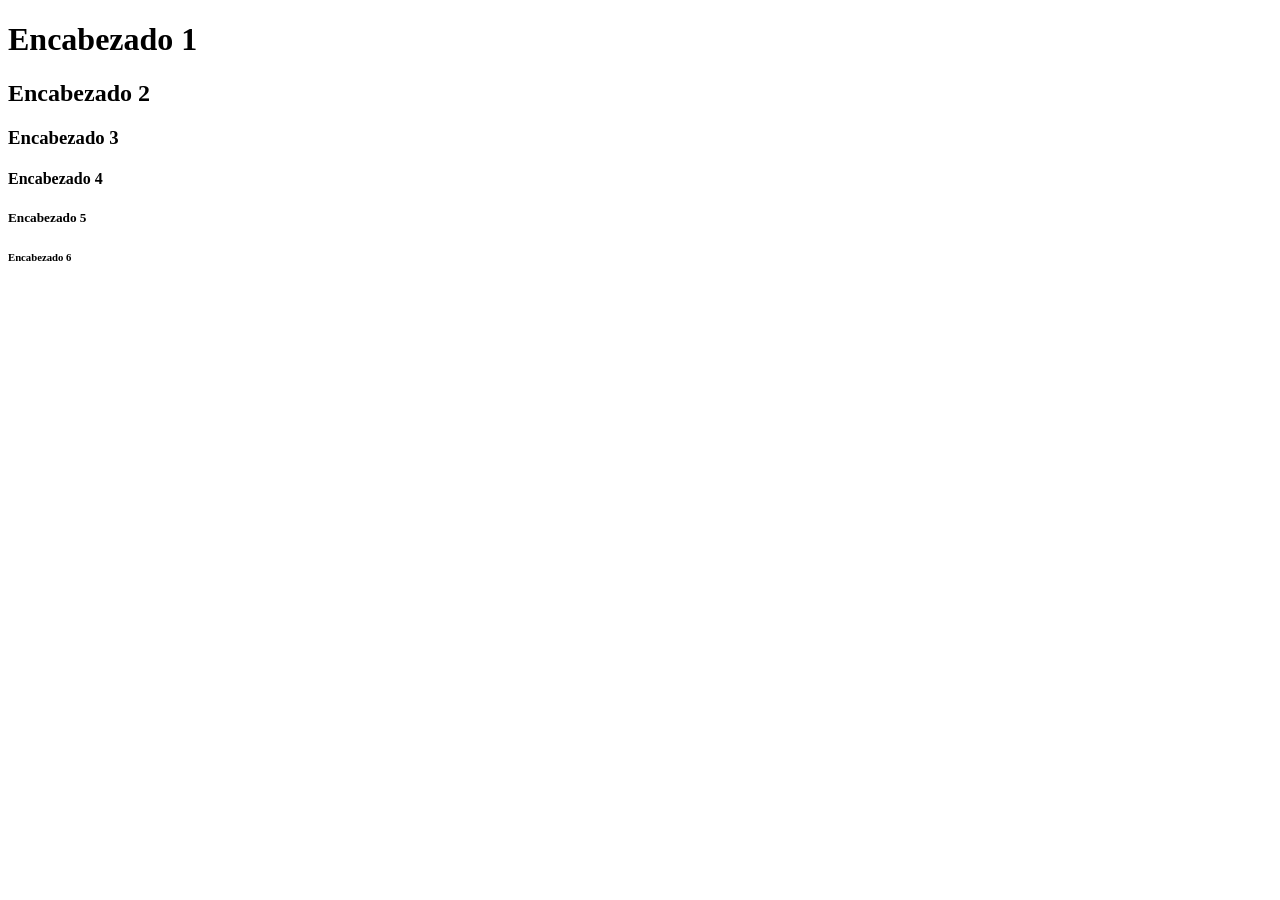
<file: 01-encabezados.html>
<!DOCTYPE html>
<html lang = "es">
    <head>
        <meta charset = "UTF-8" />
        <title> Encabezados HTML </title>
    </head>
    <body>
        <!-- Encabezados 
        Los encabezados van del h1 al h6 los utilizamos para titulos-->
        <h1> Encabezado 1 </h1>
        <h2> Encabezado 2 </h2>
        <h3> Encabezado 3 </h3>
        <h4> Encabezado 4 </h4>
        <h5> Encabezado 5 </h5>
        <h6> Encabezado 6 </h6>
    </body>
</html>
</file>
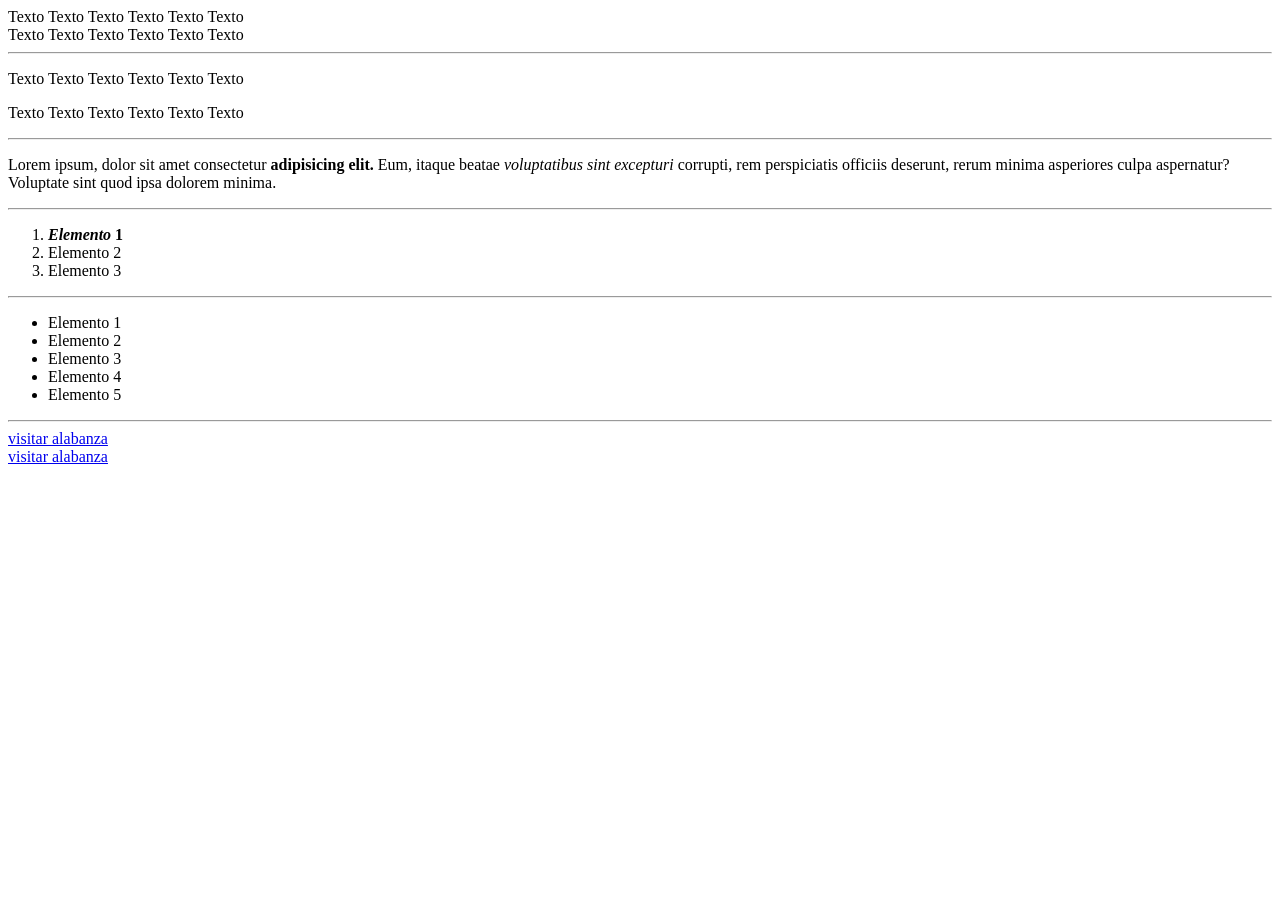
<file: 02-etiquetas-texto.html>
<!DOCTYPE html>
<html lang = "es" >
    <head>
        <meta charset = "UTF-8"/>
        <title> Etiquetas de texto </title>
    </head>
    <body>
        <!-- Etiquetas de texto -->
        Texto Texto Texto Texto Texto Texto 

        <!-- br sirve para dar un salto de linea (un enter) -->
        <br/>
        Texto Texto Texto Texto Texto Texto 

        <!-- Etiqueta hr da un salto de linea y genera una linea -->
        <hr />
        <!-- La etiqueta p sirve para generar un parrafo -->
        <p>
            Texto Texto Texto Texto Texto Texto 
        </p>
        <p> 
            Texto Texto Texto Texto Texto Texto 
        </p> 
        <hr />
        <!-- La etiquta strong sirve para un texto en negritas -->
        <!-- La etiqueta em es para cursivas -->
        <p>
            Lorem ipsum, dolor sit amet consectetur <strong>  adipisicing elit. </strong> Eum, itaque  beatae <em> voluptatibus sint excepturi  </em> corrupti, rem perspiciatis officiis deserunt, rerum minima asperiores culpa aspernatur? Voluptate sint quod ipsa dolorem minima.
        </p>
        <hr />
        <!-- Listas -->
        <!-- Listas ordenadas -->    
        <ol>
            <li> 
                <strong> 
                    <em> Elemento </em> 1 
                </strong> 
             </li>
            <li> Elemento 2 </li>
            <li> Elemento 3 </li>
        </ol>
        <hr />
        <!-- Lista desordenada -->
        <ul>
            <li> Elemento 1 </li>
            <li> Elemento 2 </li>
            <li> Elemento 3 </li>
            <li> Elemento 4 </li>
            <li> Elemento 5 </li>
        </ul>   
        <hr />
        <!-- Etiqueta a para enlaces --> 
        <!-- target = "_blank" abre el enlace en la otra pestaña -->  
        <a href=" https://www.youtube.com/watch?v=9FI3dChNdSg " target = "_blank" > visitar alabanza </a>
        <br />
        <!-- target = "_self" abre el enlace en la misma pestaña --> 
        <a href=" https://www.youtube.com/watch?v=9FI3dChNdSg " target = "_self" > visitar alabanza </a>
    </body>
</html>
</file>
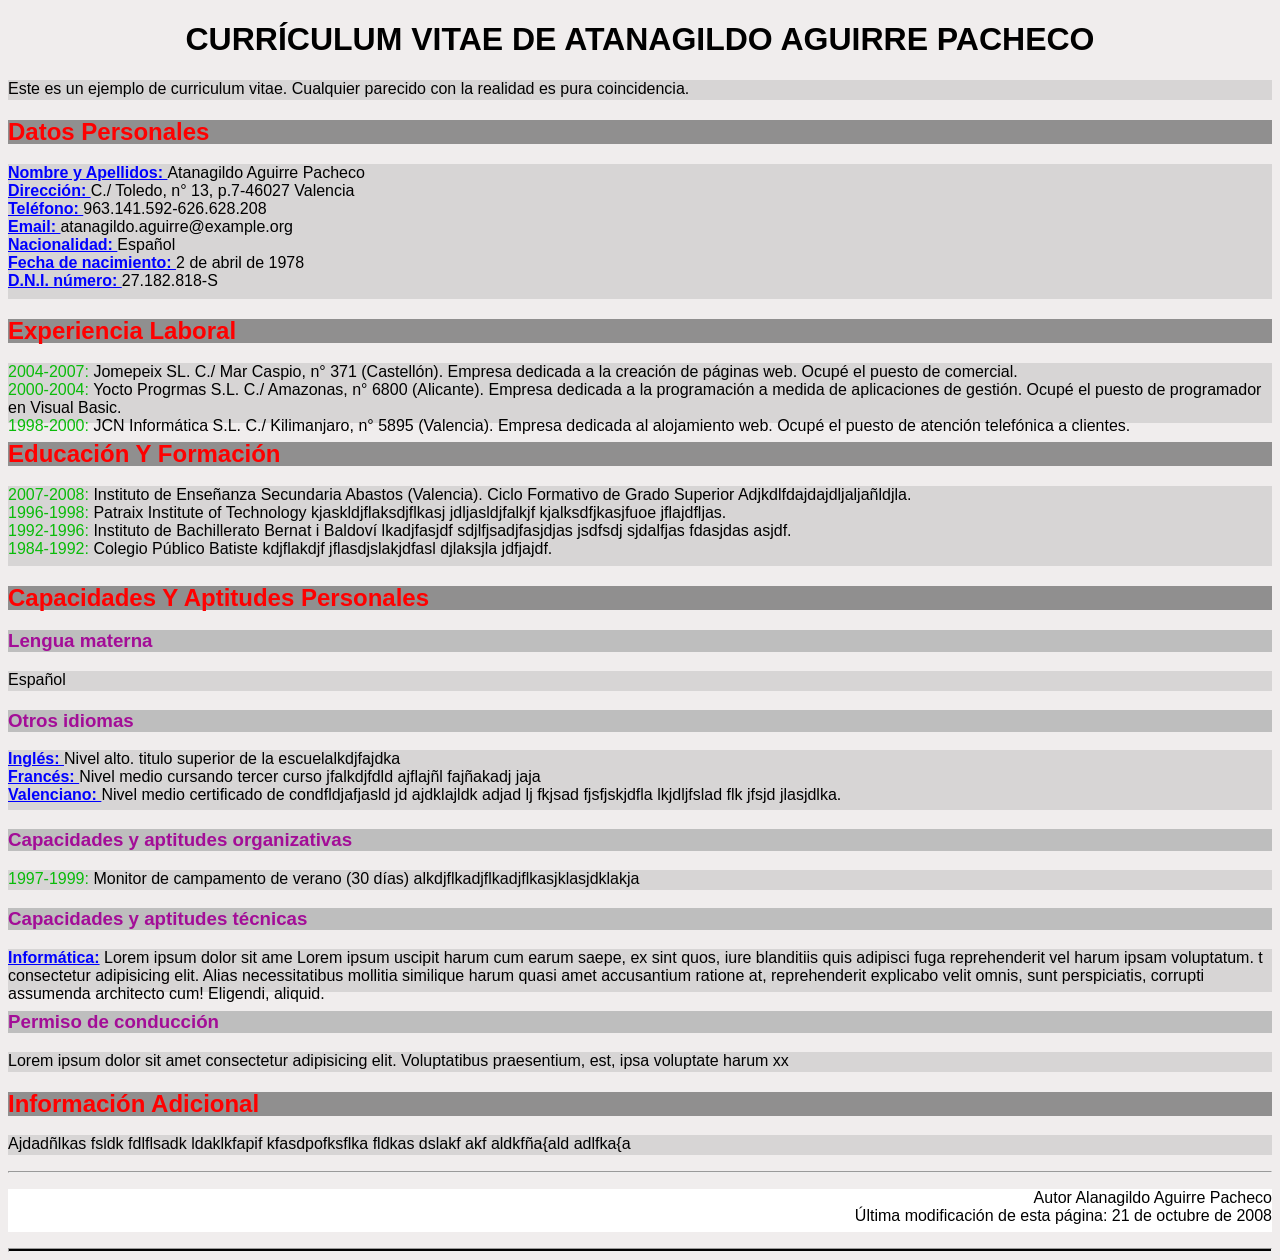
<file: curriculum/curriculum.html>
<!DOCTYPE html> 
<html lang = "es">
    <head>
        <meta charset = "UTF-8" />
        <link rel="stylesheet" type="text/css" href="curriculum.css">
        <title> curriculum </title>
    </head>
    <body>

        <h1 class="title"> CURRÍCULUM VITAE DE ATANAGILDO AGUIRRE PACHECO </h1>
        <p class="subtitle">Este es un ejemplo de curriculum vitae. Cualquier parecido con la realidad es pura coincidencia.</p>

        <h2 class="rojo">Datos Personales</h2>
        <div id="cajaDP">
            <p>
                <span class="azul">Nombre y Apellidos: </span>Atanagildo Aguirre Pacheco<br />
                <span class="azul">Dirección: </span>C./ Toledo, n° 13, p.7-46027 Valencia<br />
                <span class="azul">Teléfono: </span>963.141.592-626.628.208<br />
                <span class="azul">Email: </span>atanagildo.aguirre@example.org<br />
                <span class="azul">Nacionalidad: </span>Español<br />
                <span class="azul">Fecha de nacimiento: </span>2 de abril de 1978<br />
                <span class="azul">D.N.I. número: </span>27.182.818-S
            </p>
        </div>

        <h2 class="rojo">Experiencia Laboral</h2>
        <div id="cajaEL">
            <p>
                <span class="verde">2004-2007:</span> Jomepeix SL. C./ Mar Caspio, n° 371 (Castellón). Empresa dedicada a la creación de páginas web. Ocupé el puesto de comercial.<br/>
                <span class="verde">2000-2004:</span> Yocto Progrmas S.L. C./ Amazonas, n° 6800 (Alicante). Empresa dedicada a la programación a medida de aplicaciones de gestión. Ocupé el puesto de programador en Visual Basic.<br/>
                <span class="verde">1998-2000:</span> JCN Informática S.L. C./ Kilimanjaro, n° 5895 (Valencia). Empresa dedicada al alojamiento web. Ocupé el puesto de atención telefónica a clientes.
            </p>
        </div>

        <h2 class="rojo">Educación Y Formación</h2>
        <div id="cajaEyF">
            <p>
                <span class="verde">2007-2008:</span> Instituto de Enseñanza Secundaria Abastos (Valencia). Ciclo Formativo de Grado Superior Adjkdlfdajdajdljaljañldjla.<br/>
                <span class="verde">1996-1998:</span> Patraix Institute of Technology kjaskldjflaksdjflkasj jdljasldjfalkjf kjalksdfjkasjfuoe jflajdfljas.<br/>
                <span class="verde">1992-1996:</span> Instituto de Bachillerato Bernat i Baldoví lkadjfasjdf sdjlfjsadjfasjdjas jsdfsdj sjdalfjas fdasjdas asjdf.<br/>
                <span class="verde">1984-1992:</span> Colegio Público Batiste kdjflakdjf jflasdjslakjdfasl djlaksjla jdfjajdf.
            </p>
        </div>

        <h2 class="rojo">Capacidades Y Aptitudes Personales</h2>
        <h3 class="morado">Lengua materna</h3>
        <p class="subtitle">Español</p>
        <h3 class="morado">Otros idiomas</h3>
        <div id="cajaOI">
            <p>
                <span class="azul">Inglés: </span>Nivel alto. titulo superior de la escuelalkdjfajdka<br />
                <span class="azul">Francés: </span>Nivel medio cursando tercer curso jfalkdjfdld ajflajñl fajñakadj jaja<br />
                <span class="azul">Valenciano: </span>Nivel medio certificado de condfldjafjasld jd ajdklajldk adjad lj fkjsad fjsfjskjdfla lkjdljfslad flk jfsjd jlasjdlka.
            </p>
        </div>
        <h3 class="morado">Capacidades y aptitudes organizativas</h3>
        <p class="subtitle"><span class="verde">1997-1999:</span> Monitor de campamento de verano (30 días) alkdjflkadjflkadjflkasjklasjdklakja</p>
        <h3 class="morado">Capacidades y aptitudes técnicas</h3>
        <p class="cyat"><span class="azul">Informática:</span> Lorem ipsum dolor sit ame Lorem ipsum  uscipit harum cum earum saepe, ex sint quos, iure blanditiis quis adipisci fuga reprehenderit vel harum ipsam voluptatum. t consectetur adipisicing elit. Alias necessitatibus mollitia similique harum quasi amet accusantium ratione at, reprehenderit explicabo velit omnis, sunt perspiciatis, corrupti assumenda architecto cum! Eligendi, aliquid. 
        </p>
        <h3 class="morado">Permiso de conducción</h3>
        <p class="subtitle"> Lorem ipsum dolor sit amet consectetur adipisicing elit. Voluptatibus praesentium, est, ipsa voluptate harum xx</p>
        <h2 class="rojo">Información Adicional</h2>
        <p class="subtitle"> Ajdadñlkas fsldk fdlflsadk ldaklkfapif kfasdpofksflka  fldkas dslakf akf aldkfña{ald adlfka{a</p>
        <hr />
        <p id="cajablanca">
            Autor Alanagildo Aguirre Pacheco <br />
            Última modificación de esta página: 21 de octubre de 2008
        </p>
        <hr class="linea" />
    </body>
</html>
</file>
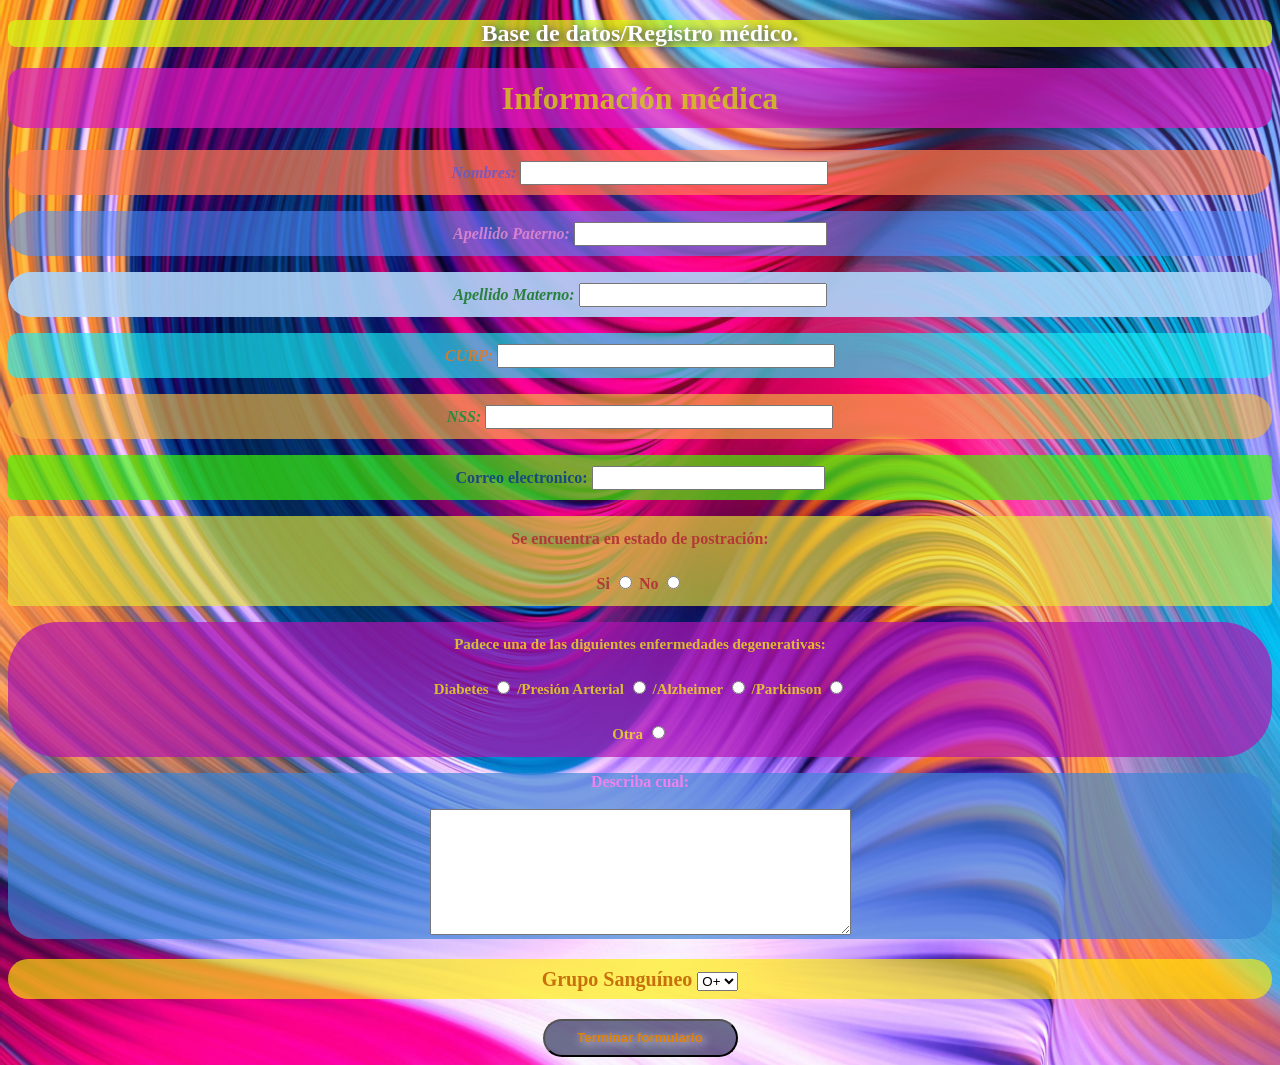
<file: E-Formulario/ejercicio-formulario.html>
<!DOCTYPE html> 
<html lang = "es">
    <head>
        <meta charset = "UTF-8" />
        <link rel="stylesheet" type="text/css" href="ejercicio-formulario.css">
        <title> Mi primer formulario </title>
    </head>
    <body>
        <h2>Base de datos/Registro médico.</h2>
        <h1 class="title"> Información médica </h1>
        <form id="post">
            <p class="nombre">
                <label for="name"> Nombres:</label>
                <input type="text" name="name" style="width:300px;height:18px"/>
            </p>
            <p class="apellido-paterno">
                <label for="name"> Apellido Paterno:</label>
                <input type="text" name="name" style="width:245px;height:18px"/>
            </p>
            <p class="apellido-materno">
                <label for="name"> Apellido Materno:</label>
                <input type="text" name="name" style="width:240px;height:18px"/>
            </p>
            <p class="CURP">
                <label for="name"> CURP:</label>
                <input type="text" name="name" style="width:330px;height:18px"/>
            </p>
            <p class="NSS">
                <label for="name"> NSS:</label>
                <input type="text" name="name" style="width:340px;height:18px"/>
            </p>
            <p class="email">
                <label for="email"> Correo electronico:</label>
                <input type="" name="email" style="width:225px;height:18px"/>
            </p>
            <p class="postracion">
                <label for="padecimiento"> Se encuentra en estado de postración:</label><br />
                <label for="">Si</label>
                <input type="radio" name=""/>
                <label for="">No</label>
                <input type="radio" name=""/>
            </p>
            
            <p class="padecimiento">
                <label for="padecimiento"> Padece una de las diguientes enfermedades degenerativas:</label><br />
                <label for="">Diabetes</label>
                <input type="radio" name=""/>
                <label for=""> /Presión Arterial</label>
                <input type="radio" name=""/>
                <label for=""> /Alzheimer</label>
                <input type="radio" name=""/>
                <label for=""> /Parkinson</label>
                <input type="radio" name=""/><br/>
                <label for="">Otra</label>
                <input type="radio" name=""/>
            </p>
            <p class="box-comment">
                <label for="box-comment">Describa cual:</label><br /><br />
                <textarea name="box-comment" id="" cols="50" rows="8"></textarea>
            </p>
            <p class="lista">
                <label for="GS">Grupo Sanguíneo</label>
                <select name="GS">
                    <option value="°">O+</option>
                    <option value="°">A+</option>
                    <option value="°">B+</option>
                    <option value="°">O-</option>
                    <option value="°">A-</option>
                    <option value="°">B-</option>
                </select>
            </p>
            <button class="button" type="submit" style="width:195px;height:38px">Terminar formulario</button>
        </form>
    </body>
</html>
</file>
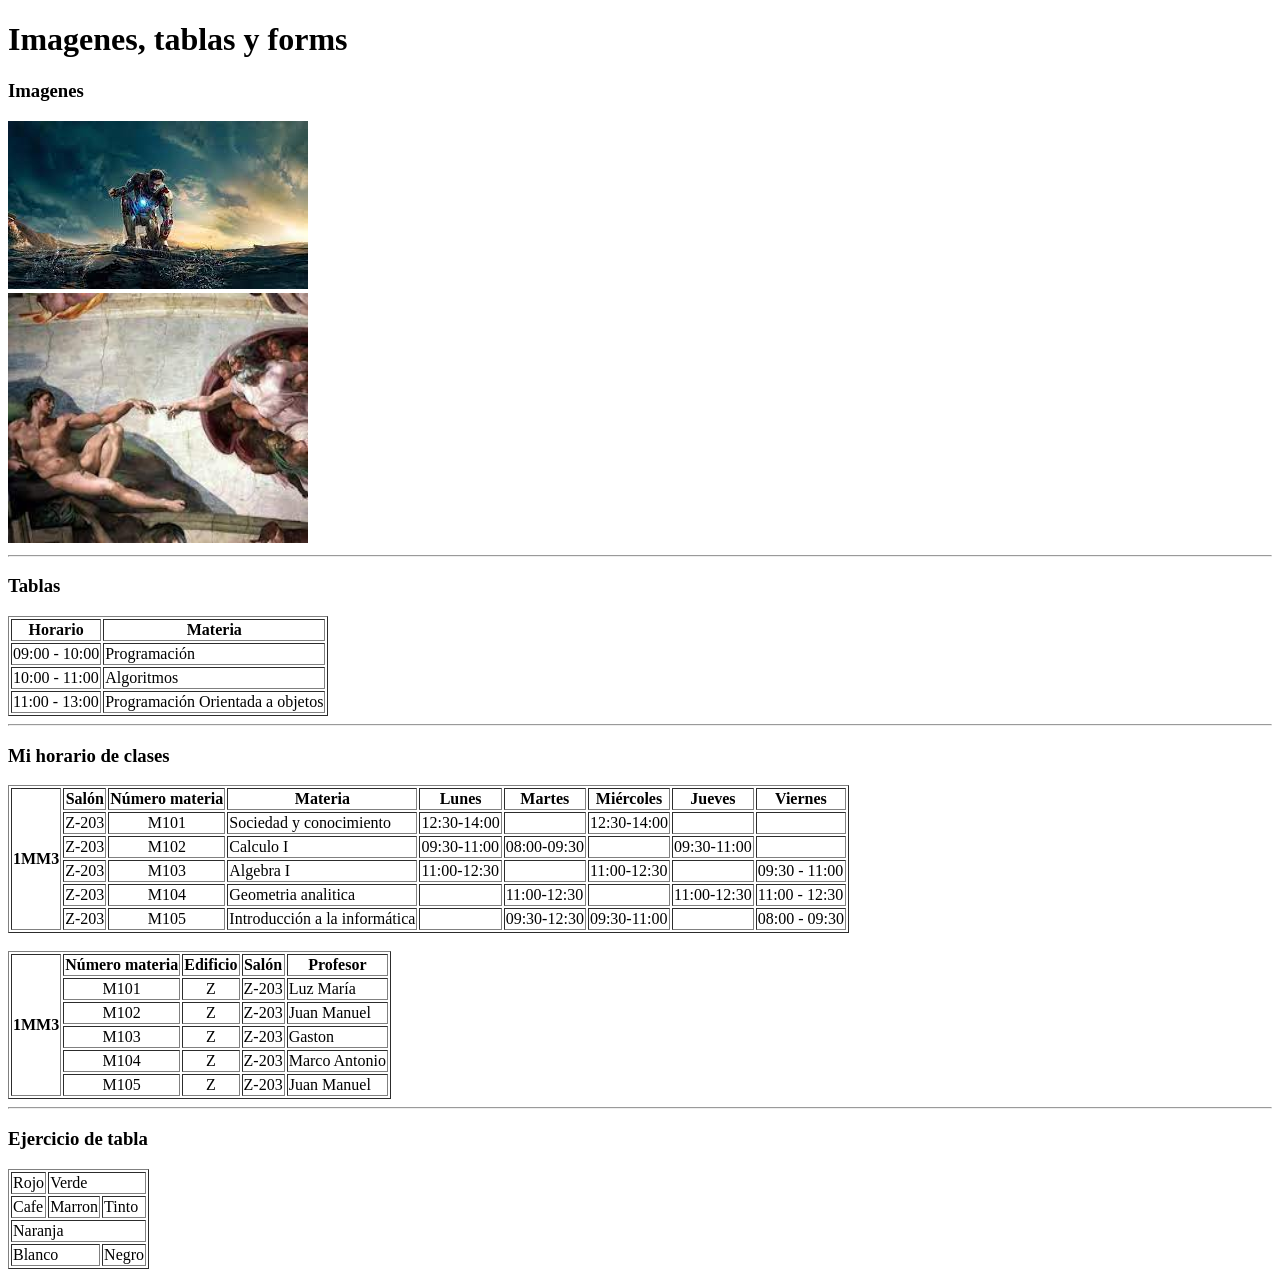
<file: Ejercicios/03-images-tablas-forms.html>
<!DOCTYPE html>
<html lang = "es">
    <head>
        <meta charset = "UTF-8" />
        <title> Imagenes, tablas y forms </title>
    </head>
    <body>
        <h1> Imagenes, tablas y forms </h1>
        <h3> Imagenes </h3>
        <!-- en src debemos indicar la fuente de la imagen 
             en alt debe ir una descripcion de la imagen 
            la cual se cargara si no se encuentra la imagen y tambien 
            ayuda a las personas con problemas de visión ya que ese
            texto es leido por las tabletas electronicas.
            Title nos sirve para poner un titulo a la imagen
            width y height nos sirven para determinar el largo y ancho de la imagen
        -->
        <img src = " [data-uri] ">
        </br>
        <img src = " miguelangel.jpg "alt = "La creación del hombre obra de Miguel Angel"
        title="Creación del hombre" width = "300" height = "250">
        <!-- table es una propiedad para iniciar una estructura de tabla 
             tr "table row" nos define el inicio de una fila
             td "table data" es donde ponemos la informació que llevara la celda
             -->

        <hr />
        <h3> Tablas </h3>
        <table border = "1">
            <tr>
                <th> Horario </th>
                <th> Materia </th>
            </tr>
            <tr>
                <td> 09:00 - 10:00 </td>
                <td> Programación </td>
            </tr>
            <tr>
                <td> 10:00 - 11:00 </td>
                <td> Algoritmos </td>
            </tr>
            <tr>
                <td> 11:00 - 13:00 </td>
                <td> Programación Orientada a objetos </td>
            </tr>
        </table>

        <hr />
        <h3> Mi horario de clases </h3>
        <!-- Encabezados horario, lunes, martes, miercoles -->
        <!-- Por lo menos 5 row sin contar el encabezado -->
        <table border = "1">
            <tr>
                <th rowspan="6"> 1MM3 </th>
                <th> Salón </th>
                <th> Número materia</th>
                <th> Materia </th>
                <th> Lunes </th>
                <th> Martes </th>
                <th> Miércoles </th>
                <th> Jueves </th>
                <th> Viernes </th>
            </tr>
            <tr>
                <td> Z-203 </td>
                <td> <center> M101 </center></td>
                <td> Sociedad y conocimiento </td>
                <td> 12:30-14:00 </td>
                <td> </td>
                <td> 12:30-14:00 </td>
                <td> </td>
                <td> </td>
            </tr>
            <tr>
                <td> Z-203</td>
                <td> <center> M102</center> </td>
                <td> Calculo I </td>
                <td> 09:30-11:00 </td>
                <td> 08:00-09:30 </td>
                <td> </td>
                <td> 09:30-11:00</td>
                <td> </td>
            </tr>
            <tr>
                <td> Z-203 </td>
                <td> <center> M103 </center></td>
                <td> Algebra I </td>
                <td> 11:00-12:30 </td>
                <td> </td>
                <td> 11:00-12:30</td>
                <td> </td>
                <td> 09:30 - 11:00 </td>
            </tr>
            <tr>
                <td> Z-203 </td>
                <td> <center> M104 </center></td>
                <td> Geometria analitica </td>
                <td> </td>
                <td> 11:00-12:30 </td>
                <td> </td>
                <td> 11:00-12:30</td>
                <td> 11:00 - 12:30 </td>
            </tr>
            <tr>
                <td> Z-203 </td>
                <td> <center>M105</center> </td>
                <td> Introducción a la informática </td>
                <td> </td>
                <td> 09:30-12:30 </td>
                <td> 09:30-11:00</td>
                <td> </td>
                <td> 08:00 - 09:30 </td>
            </tr>
        </table>
        <br />
        <table border = "1" >
            <tr>
               <th rowspan="6"> 1MM3 </th>
               <th> Número materia</th>
               <th> Edificio </th>
               <th> Salón </th>
               <th> Profesor </th> 
            </tr>
            <tr>
                <td> <center> M101 </center></td>
                <td> <center> Z </center></td>
                <td> Z-203 </td>
                <td> Luz María  </td> 
             </tr>
             <tr>
                <td> <center> M102</center></td>
                <td> <center> Z</center></td>
                <td> Z-203 </td>
                <td> Juan Manuel </td> 
             </tr>
             <tr>
                <td> <center> M103 </center></td>
                <td> <center> Z </center></td>
                <td> Z-203 </td>
                <td> Gaston </td> 
             </tr>
             <tr>
                <td> <center> M104 </center></td>
                <td> <center> Z </center></td>
                <td> Z-203 </td>
                <td> Marco Antonio </td> 
             </tr>
             <tr>
                <td> <center>M105</center></td>
                <td> <center> Z </center></td>
                <td> Z-203 </td>
                <td> Juan Manuel </td> 
             </tr>          
        </table>
        <hr>
        <h3> Ejercicio de tabla </h3>
        <table border = "1">
            <tbody>
                <tr>
                    <td> Rojo </td>
                    <td colspan="2"> Verde </td>
                </tr>
                <tr>
                    <td> Cafe </td>
                    <td> Marron</td>
                    <td> Tinto</td>
                </tr>
                <tr>
                    <td colspan="3"> Naranja </td>
                </tr>
                <tr>
                    <td colspan="2"> Blanco </td>
                    <td> Negro </td>
                </tr>
            </tbody>
        </table>
    </body>
</html>
</file>
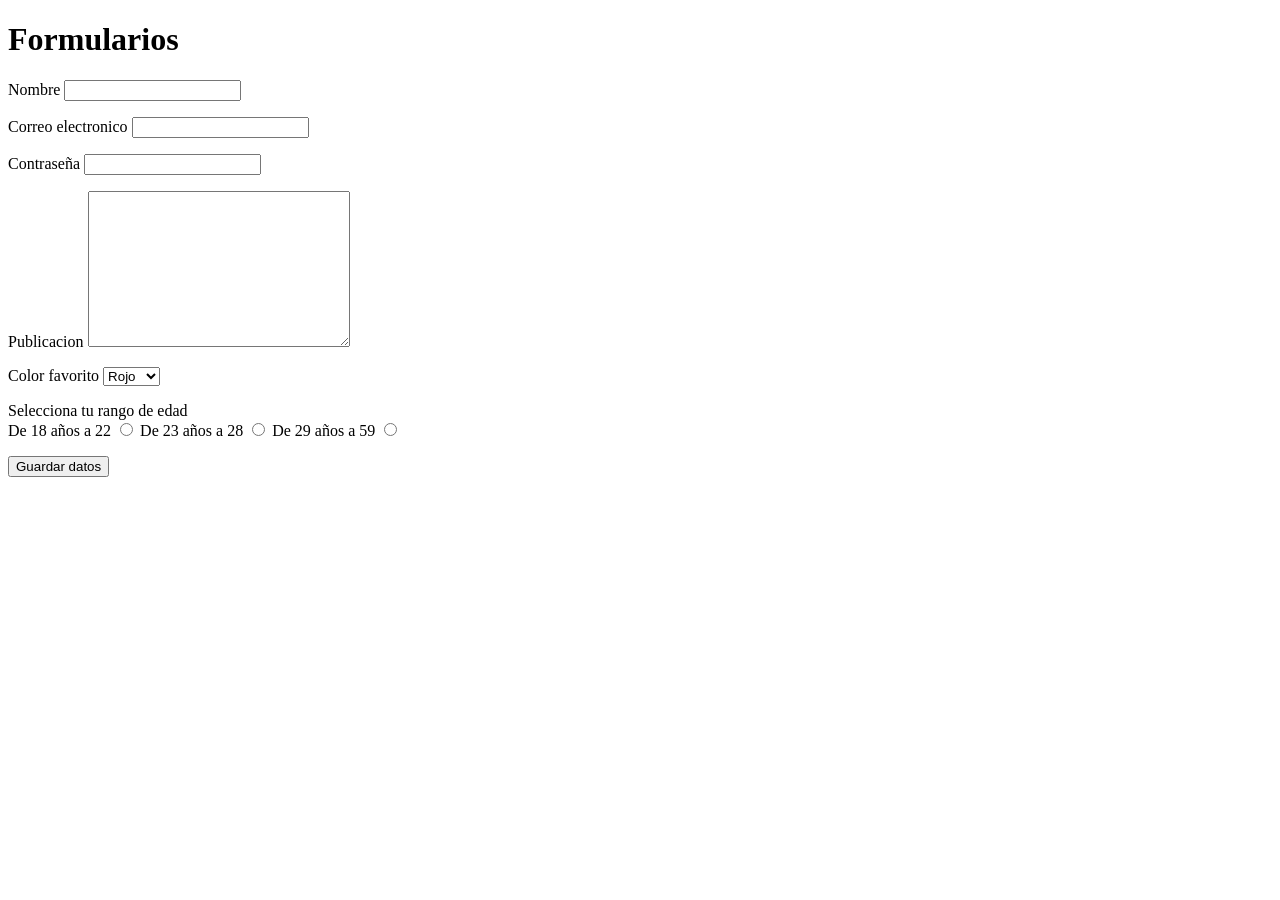
<file: Ejercicios/04-formularios.html>
<!DOCTYPE html>
<html lang="en">
<head>
    <meta charset="UTF-8">
    <link rel="icon" type="image/png" href="icon.png">
    <title>Formularios</title>
</head>
<body>
    <h1>Formularios</h1>
    <!--
        form es la etiqueta con la que se tratan los formularios
        action se refiere a la accion que se realizara
        method se refiere al metodo HTTP con el que se tratara la peticion del formulario
        <form action="post" method="GET">
        GET es el metodo por defecto
    -->
    <form method="post">
        <!--    <input> se utiliza para las cajas de texto de donde vamos a recibir informacion del usuario
                tambien se puede utilizar para mostrar instrucciones o valores, pero su principal uso
                es recibir informacion del usuario
                para poder mostrar informacion del uso del inputs se utilizara la etiqueta 
                <label>
                dentro de la etiqueta <input> nos podremos referir a uno en especifico con la etiqueta
                name o id
        -->
        <p>
            <label for="name"> Nombre</label><!-- aparece al costado del recuadro -->
            <input type="text" name="name"/><!-- imput es el recuadro y name hace referencia a donde se ira la infomacion en caso de usa Apis -->
        </p>
        <p>
            <label for="email"> Correo electronico</label>
            <input type="" name="email"/>
        </p>
        <p>
            <label for="password"> Contraseña</label>
            <input type="password" name="password"/>
        </p>
        <!-- <textarea> nos permite recibir comentarios grandes -->
        <p>
            <label for="box-comment">Publicacion</label>
            <textarea name="box-comment" id="" cols="30" rows="10"></textarea>
        </p>
        <!--<select> nos ofrece una lista de opciones a elegir
            Estas opciones se delimitan con la etiqueta <option>
        -->
        <p>
            <label for="color">Color favorito</label>
            <select name="color">
                <option value="1">Rojo</option>
                <option value="2">Verde</option>
                <option value="3">Azul</option>
            </select>
        </p>
        <p>
            <label for="age">Selecciona tu rango de edad</label><br/> 
            <label for="">De 18 años a 22</label> 
            <input type="radio" name=""/>
            <label for="">De 23 años a 28</label>
            <input type="radio" name=""/>
            <label for="">De 29 años a 59</label>
            <input type="radio" name=""/>
        </p>
        <!--La manera antigüa de guardar datos era con submit
            <input type="submit" value="Guardar datos"/> 
            Actualmente se hace  con button de la siguiente forma
        -->
        <button type="submit">Guardar datos</button>
    </form>
</body>
</html>
</file>
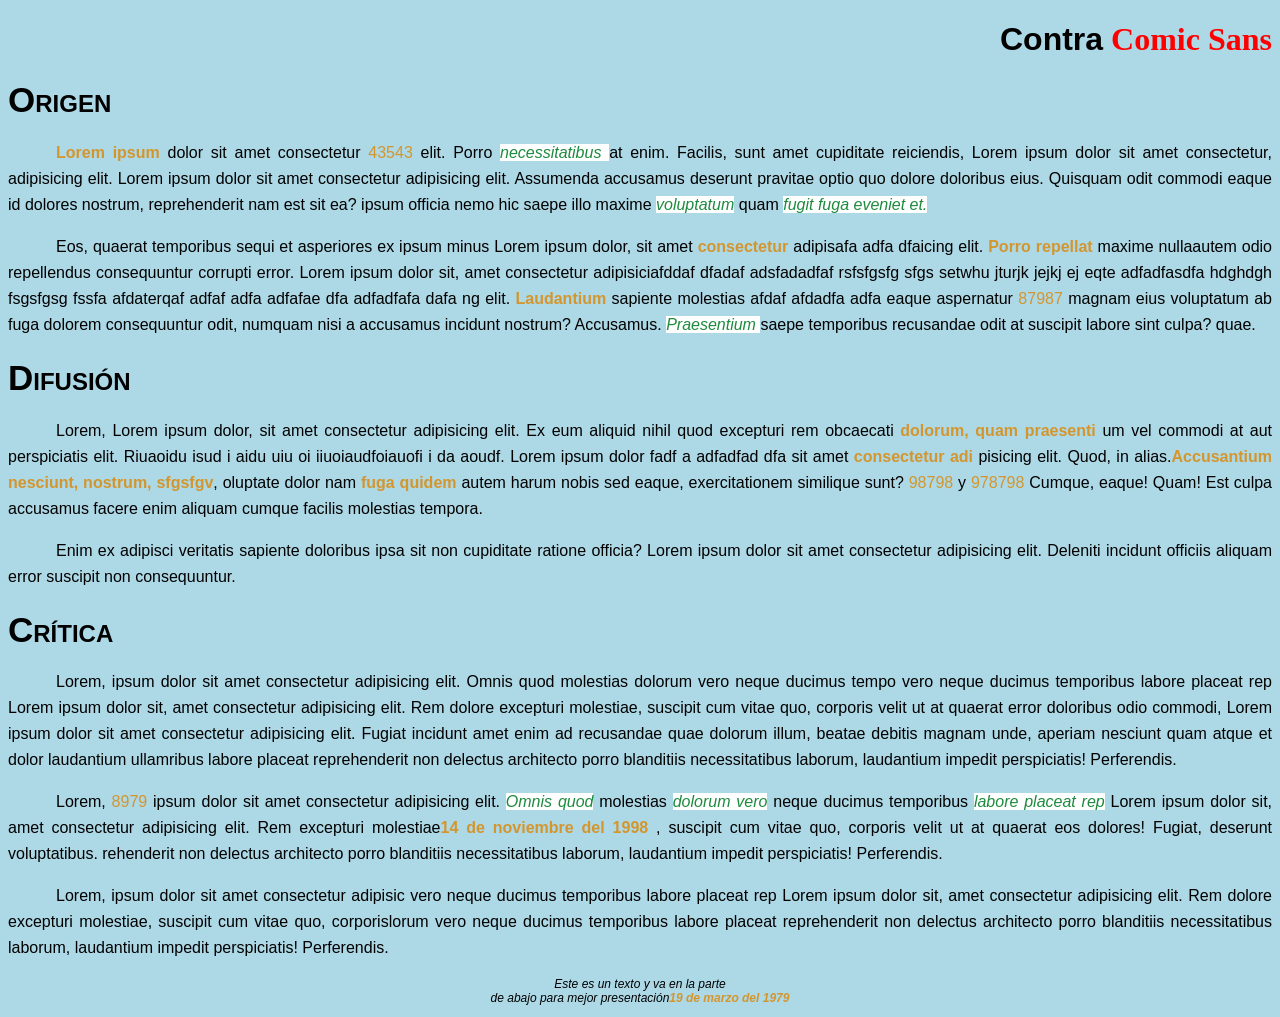
<file: Lectura/lectura.html>
<!DOCTYPE html>
<html lang = "es">
    <head>
        <meta charset = "UTF-8" />
        <link rel="stylesheet" type="text/css" href="lectura.css">
        <title> Lectura </title>
    </head>
    <body>
        <h1>Contra<span class="rojo"> Comic Sans</span></h1>
        <h2><span class="mayusculas">O</span>RIGEN</h2>
        <p id="p-origen">
            <span class="Lnaranja"> Lorem ipsum </span> dolor sit amet   consectetur <span class="Nnaranja">43543</span> elit. Porro <span class="verde">necessitatibus </span>  at enim. Facilis, sunt amet cupiditate reiciendis, Lorem ipsum dolor sit amet consectetur, adipisicing elit. Lorem ipsum dolor sit amet consectetur adipisicing elit. Assumenda accusamus deserunt pravitae optio quo dolore doloribus eius.  Quisquam odit commodi eaque id dolores nostrum, reprehenderit nam est sit ea? ipsum officia nemo hic saepe illo maxime <span class="verde">voluptatum</span> quam <span class="verde">fugit fuga eveniet et.</span>
        </p>
        <p id="p-origen2">
            Eos, quaerat temporibus sequi et asperiores ex ipsum minus Lorem ipsum dolor, sit amet <span class="Lnaranja">consectetur</span> adipisafa adfa dfaicing elit. <span class="Lnaranja">Porro repellat</span> maxime nullaautem odio repellendus consequuntur corrupti error. Lorem ipsum dolor sit, amet consectetur adipisiciafddaf dfadaf  adsfadadfaf rsfsfgsfg sfgs setwhu  jturjk  jejkj  ej eqte adfadfasdfa hdghdgh fsgsfgsg  fssfa afdaterqaf adfaf adfa  adfafae dfa adfadfafa dafa ng elit. <span class="Lnaranja">Laudantium</span> sapiente molestias afdaf afdadfa adfa eaque aspernatur <span class="Nnaranja">87987</span>  magnam eius voluptatum ab fuga dolorem consequuntur odit, numquam nisi a accusamus incidunt nostrum? Accusamus. <span class="verde">Praesentium </span> saepe temporibus recusandae odit at suscipit labore sint culpa? quae.
        </p>
        <h2><span class="mayusculas">D</span>IFUSIÓN</h2>
        <p id="p-difusion">
            Lorem, Lorem ipsum dolor, sit amet consectetur adipisicing elit. Ex eum aliquid nihil quod excepturi rem obcaecati <span class="Lnaranja">dolorum, quam praesenti</span> um vel commodi at aut perspiciatis elit. Riuaoidu  isud i  aidu uiu oi iiuoiaudfoiauofi i da aoudf. Lorem ipsum dolor fadf a adfadfad dfa sit amet <span class="Lnaranja">consectetur adi</span> pisicing elit. Quod, in alias.<span class="Lnaranja">Accusantium nesciunt, nostrum, sfgsfgv</span>, oluptate dolor nam <span class="Lnaranja">fuga quidem</span>  autem harum nobis sed eaque, exercitationem similique sunt? <span class="Nnaranja">98798</span> y <span class="Nnaranja">978798</span> Cumque, eaque! Quam! Est culpa accusamus facere enim aliquam cumque facilis molestias tempora. 
        </p>
        <p id="p-difusion2"> 
            Enim ex adipisci veritatis sapiente doloribus ipsa sit non cupiditate ratione officia? Lorem ipsum dolor sit amet consectetur adipisicing elit. Deleniti incidunt officiis aliquam error suscipit non consequuntur.
        </p>
        <h2><span class="mayusculas">C</span>RÍTICA</h2>
        <p id="p-critica">
            Lorem, ipsum dolor sit amet consectetur adipisicing elit. Omnis quod molestias dolorum vero neque ducimus tempo vero neque ducimus temporibus labore placeat rep Lorem ipsum dolor sit, amet consectetur adipisicing elit. Rem dolore excepturi molestiae, suscipit cum vitae quo, corporis velit ut at quaerat error doloribus odio commodi, Lorem ipsum dolor sit amet consectetur adipisicing elit. Fugiat incidunt amet enim ad recusandae quae dolorum illum, beatae debitis magnam unde, aperiam nesciunt quam atque et dolor laudantium ullamribus labore placeat reprehenderit non delectus architecto porro blanditiis necessitatibus laborum, laudantium impedit perspiciatis! Perferendis.
        </p>
        <p id="p-critica2">
            Lorem, <span class="Nnaranja">8979</span> ipsum dolor sit amet consectetur adipisicing elit. <span class="verde">Omnis quod</span>  molestias <span class="verde">dolorum vero</span>  neque ducimus temporibus <span class="verde">labore placeat rep</span>  Lorem ipsum dolor sit, amet consectetur adipisicing elit. Rem excepturi molestiae<span class="Lnaranja">14 de noviembre del 1998</span> , suscipit cum vitae quo, corporis velit ut at quaerat eos dolores! Fugiat, deserunt voluptatibus. rehenderit non delectus architecto porro blanditiis necessitatibus laborum, laudantium impedit perspiciatis! Perferendis.
        </p>
        <p id="p-critica3">
            Lorem, ipsum dolor sit amet consectetur adipisic vero neque ducimus temporibus labore placeat rep Lorem ipsum dolor sit, amet consectetur adipisicing elit. Rem dolore excepturi molestiae, suscipit cum vitae quo, corporislorum vero neque ducimus temporibus labore placeat reprehenderit non delectus architecto porro blanditiis necessitatibus laborum, laudantium impedit perspiciatis! Perferendis.
        </p>
        <p class="pie">
            Este es un texto y va en la parte 
            <br />
            de abajo para mejor presentación<span class="Lnaranja">19 de marzo del 1979</span>
        </p>
    </body>
</html>
</file>
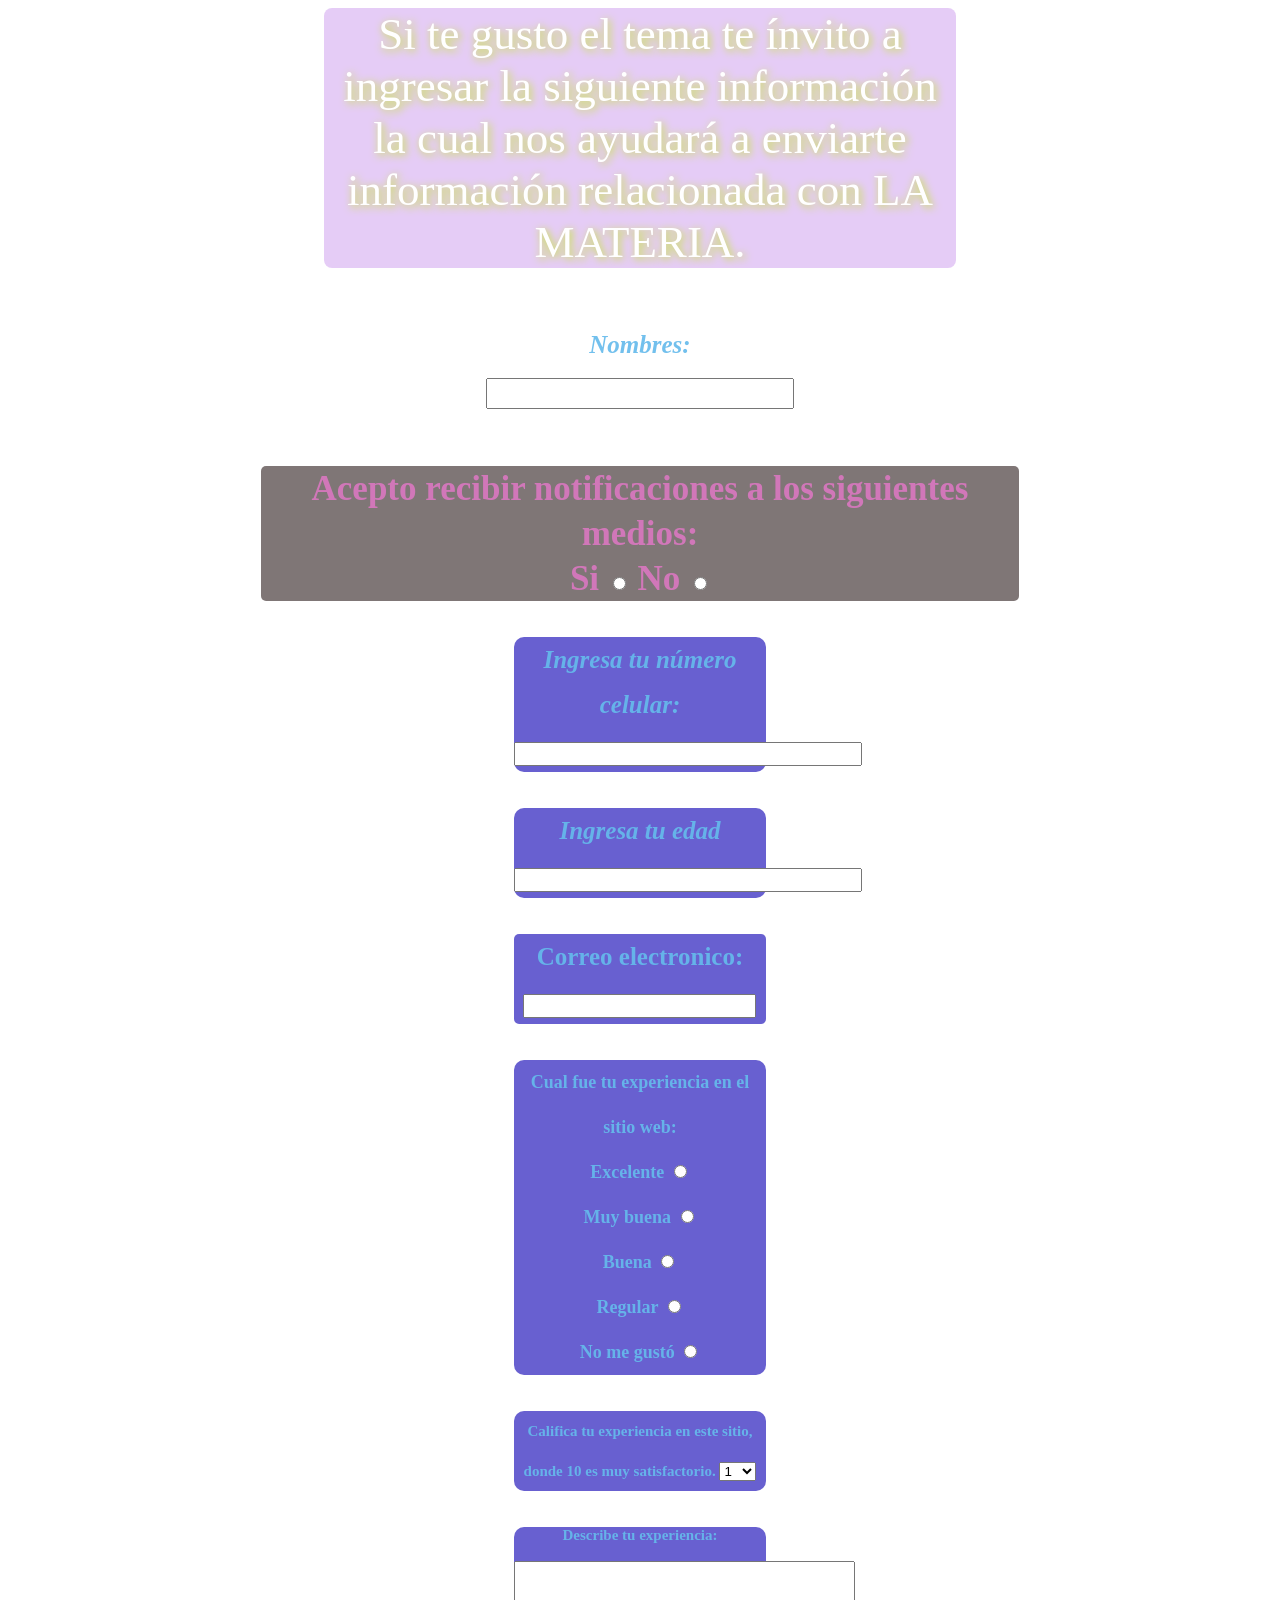
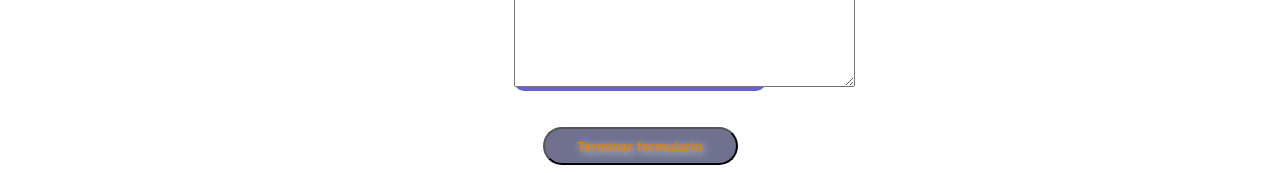
<file: mini-sitio/ms-contacto.html>
<!DOCTYPE html>
<html lang="es">
    <head>
        <meta charset="UTF-8" />
        <link href="minisitio.css" rel="stylesheet" type="text/css">
        <link rel="preconnect" href="https://fonts.gstatic.com" crossorigin>
        <link href="https://fonts.googleapis.com/css2?family=Shadows+Into+Light&display=swap" rel="stylesheet">
        <title> Contacto </title>
    </head>
    <body id="body-contacto">

        <p class="T-contacto">
            Si te gusto el tema te ínvito a ingresar la siguiente información la cual nos ayudará a enviarte información relacionada con LA MATERIA.
        </p>
        <form id="post">
            <br /><br /><br />
            <p class="nombre">
                <label for="name"> Nombres:</label><br />
                <input type="text" name="name" style="width:300px;height:25px"/>
            </p>
            <br /><br /><br />

            <p class="si-no">
                <label for="padecimiento"> Acepto recibir notificaciones a los siguientes medios:</label><br />
                <label for="">Si</label>
                <input type="radio" name=""/>
                <label for="">No</label>
                <input type="radio" name=""/>
            </p>
            <br /><br />  

            <p class="phone">
                <label for="phone"> Ingresa tu número celular:</label><br />
                <input type="text" name="phone" style="width:340px;height:18px"/>
            </p>
            <br /><br />

            <p class="edad">
                <label for="number:">Ingresa tu edad</label><br />
                <input type="number" name="name" style="width:340px;height:18px"/>
            </p>
            <br /><br />

            <p class="email">
                <label for="email"> Correo electronico:</label>
                <input type="" name="email" style="width:225px;height:18px"/>
            </p>
            <br /><br />
            
            <p class="experiencia">
                <label for="padecimiento"> Cual fue tu experiencia en el sitio web:</label><br />
                <label for="">Excelente</label>
                <input type="radio" name=""/><br />
                <label for=""> Muy buena</label>
                <input type="radio" name=""/><br />
                <label for=""> Buena</label>
                <input type="radio" name=""/><br />
                <label for=""> Regular</label>
                <input type="radio" name=""/><br/>
                <label for="">No me gustó</label>
                <input type="radio" name=""/>
            </p>
            <br /><br />

            <p class="lista">
                <label for="exp">Califica tu experiencia en este sitio, donde 10 es muy satisfactorio.</label>
                <select name="experiencia">
                    <option value="°">1</option>
                    <option value="°">2</option>
                    <option value="°">3</option>
                    <option value="°">4</option>
                    <option value="°">5</option>
                    <option value="°">6</option>
                    <option value="°">7</option>
                    <option value="°">8</option>
                    <option value="°">9</option>
                    <option value="°">10</option>
                    
                </select>
            </p>
            <br /><br />

            <p class="box-comment">
                <label for="box-comment">Describe tu experiencia:</label><br /><br />
                <textarea name="box-comment" id="" cols="40" rows="8"></textarea>
            </p>
            <br /><br />
            
            <button class="button" type="submit" style="width:195px;height:38px">Terminar formulario</button>
        </form>
        
    </body>

</html>
</file>
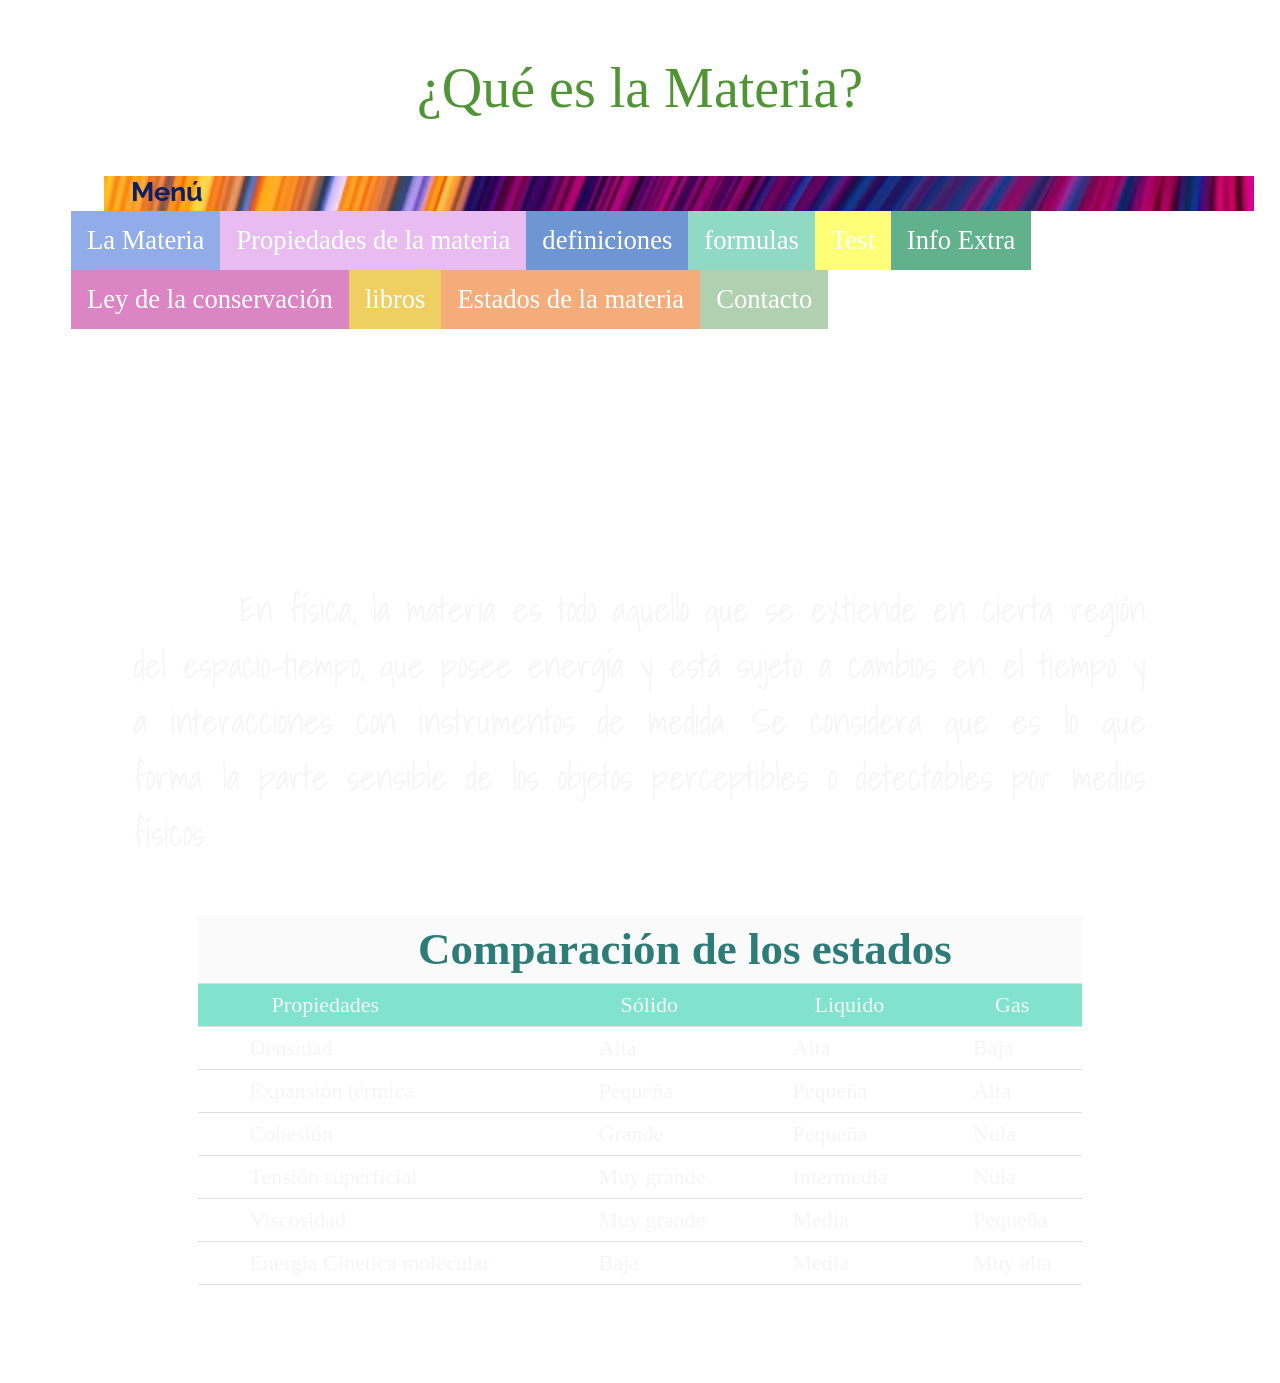
<file: mini-sitio/ms-principal.html>
<!-- Mini sitio web. contará con 3 páginas
Página principal, galería, contacto.
En la pagina principal va información general sobre su pagina y por lo menos 1 imagen y una tabla.
En la página de galería debe ir imágenes relacionadas con la página con descripciones
En la página de contacto debe ir un formulario de contacto.
Va a contar con un menú para desplazarse entre las páginas.
-------------------------------------------------------------------------------------------------------
imagen tabla infomracion
galeria imagenes y pie que la Describa
contacto formulario -->

<!DOCTYPE html>
<html lang="es">
    <head>
        <meta charset="UTF-8" />
        <link href="minisitio.css" rel="stylesheet" type="text/css">
        <link rel="preconnect" href="https://fonts.googleapis.com">
        <link rel="preconnect" href="https://fonts.gstatic.com" crossorigin>
        <link href="https://fonts.googleapis.com/css2?family=Raleway:wght@800&display=swap" rel="stylesheet">
        <link rel="preconnect" href="https://fonts.googleapis.com">
        <link rel="preconnect" href="https://fonts.gstatic.com" crossorigin>
        <link href="https://fonts.googleapis.com/css2?family=Shadows+Into+Light&display=swap" rel="stylesheet">
        <title> La Materia </title>
    </head>
    <body id="body-materia">
        <p id="Tprincipal"> ¿Qué es la Materia? </p>
        <p class="titulomenu">Menú</p>
        <ul>
            <li><a class="la-materia" href="http://depa.fquim.unam.mx/representaciones/materia.html" target="_blank">La Materia</a></li>
            <li><a class="propiedades" href="https://www.youtube.com/watch?v=y-_BotkwVr4" target="_blank">Propiedades de la materia</a></li>
            <li><a class="definiciones" href="http://recursostic.educacion.es/multidisciplinar/itfor/web/sites/default/files/recursos/cambiosdeestadodelamateria/html/glosario.html" target="_blank">definiciones </a></li>
            <li><a class="formulas" href="https://aminoapps.com/c/ciencia/page/blog/densidad-volumen-y-masa/MwPP_lPhkugLxJj8EVeBdMEonMn4XX4zPz#:~:text=Bien%20ahora%20que%20ya%20sabemos,dem%C3%A1s%20componentes%20de%20la%20formula." target="_blanck"> formulas</a></li>
            <li><a class="test" href="https://www.goconqr.com/es/quiz/3305499/test-materia-y-energia" target="_blank">Test</a></li>
            <li><a class="textura" href="https://www.significados.com/materia/" target="_blank">Info Extra</a></li>
            <li><a class="ley-cons" href="https://e1.portalacademico.cch.unam.mx/alumno/quimica1/unidad1/reaccionesQuimicas/leyconservacionmateria" target="_blank"> Ley de la conservación</a></li>
            <li><a class="libros" href="https://www.bbvaopenmind.com/ciencia/apuntes-cientificos/los-10-libros-de-ciencia-que-hay-que-leer-en-verano/" target="_blank"> libros</a></li>
            <li><a class="estados" href="https://phet.colorado.edu/sims/html/states-of-matter/latest/states-of-matter_es.html" target="_blank">Estados de la materia</a></li>
            <li><a class="contacto" href="file:///C:/Users/LENOVO/Documents/GENERATION/bootcampC5/HTML/mini-sitio/ms-contacto.html" target="_blank"> Contacto </a></li>
        </ul>
    
        <p id="T-materia">Materia </p>
        <p id="tex-materia">En física, la materia es todo aquello que se extiende en cierta región del espacio-tiempo, que posee energía y está sujeto a cambios en el tiempo y a interacciones con instrumentos de medida. Se considera que es lo que forma la parte sensible de los objetos perceptibles o detectables por medios físicos.</p>
        <br /><br /><br />

        <!-- tabla -->
        <table id="tabla" >
            <tr class="tit-table">
                <th colspan="6"><center>Comparación de los estados</center></th>
            </tr>
            <tr id="sub-tit-tabla">
                <td> Propiedades </td>
                <td> Sólido </td>
                <td> Liquido </td>
                <td> Gas </td>
            </tr>
            <tr>
                <td> Densidad </td>
                <td> Alta </td>
                <td> Alta </td>
                <td> Baja </td>
            </tr>
            <tr>
                <td> Expansión térmica </td>
                <td> Pequeña </td>
                <td> Pequeña </td>
                <td> Alta </td>
            </tr>
            <tr>
                <td> Cohesión</td>
                <td> Grande </td>
                <td> Pequeña</td>
                <td> Nula </td>
            </tr>
            <tr>
                <td> Tensión superficial </td>
                <td> Muy grande </td>
                <td> Intermedia </td>
                <td> Nula </td>
            </tr>
            <tr>
                <td> Viscosidad </td>
                <td> Muy grande </td>
                <td> Media </td>
                <td> Pequeña </td>
            </tr>
            <tr>
                <td> Energía Cínetica molecular </td>
                <td> Baja </td>
                <td> Media </td>
                <td> Muy alta </td>
            </tr>
        </table>
        <br /><br/><br /><br/><br />
    </body>

</html>
</file>
<file: curriculum/curriculum.css>
body {
    background-color: #e7e2e296;
    font-family:'Gill Sans', 'Gill Sans MT', Calibri, 'Trebuchet MS', sans-serif;
}
.title { 
    text-align: center;
}

.subtitle { /* renglon 1 */
    background-color: #d0cfcfc1;
    color: black;
    height: 20px;
}

.rojo { /* titulos rojos y cajas */
    background-color: rgba(128, 128, 128, 0.856);
    color: red;
    line-height: 100%;
}

#cajaDP {
    background-color: #d0cfcfc1;
    height: 135px;
    
}

.azul {
    color: blue;
    text-decoration: underline blue;
    font-weight: bold;
    
}

#cajaEL {
    background-color: #d0cfcfc1;
    height: 60px;
}

#cajaEyF {
    background-color: #d0cfcfc1;
    height: 80px;
}

.verde {
    color: rgb(9, 187, 9);
}

.morado {
    color: rgb(163, 13, 151);
    background-color: #bebebe;
}

#cajaOI {
    background-color: #d0cfcfc1;
    height: 60px;

}

.cyat {
    background-color: #d0cfcfc1;
    height: 43px;
}

#cajablanca {
    background-color: white;
    text-align: right;
    height: 43px;
}

.linea {
    height: 2px;
    background-color: black;
}
</file>
<file: E-Formulario/ejercicio-formulario.css>
body { 
    background-image: url("colores.jpg");
    background-size: cover;
}

.title { 
    color: #d4c816d5;
    text-align: center;
    background-color: #d819bfbb;
    line-height: 60px;
    border-radius: 15px;
}

h2 {
    color: white;
    text-align: center;
    text-shadow: rgb(24, 31, 129) 2px 2px 8px;
    background-color: rgba(214, 248, 19, 0.753);
    border-radius: 8px;
}

.nombre {
    font-family: cursive;
    font-style: oblique;
    color: rgba(88, 88, 218, 0.767);
    background-color: rgba(255, 127, 80, 0.698);
    border-radius: 30px;
    line-height: 45px;
    font-weight: bold;
}

.apellido-paterno {
    font-family: cursive;
    font-style: oblique;
    color: rgba(226, 138, 207, 0.863);
    background-color: rgba(80, 141, 255, 0.582);
    border-radius: 30px;
    line-height: 45px;
    font-weight: bold;
}

.apellido-materno {
    font-family: cursive;
    font-style: oblique;
    color: rgba(17, 116, 30, 0.849);
    background-color: rgba(174, 212, 248, 0.911);
    border-radius: 30px;
    line-height: 45px;
    font-weight: bold;
}

.CURP {
    font-family: cursive;
    font-style: oblique;
    color: rgba(233, 119, 25, 0.849);
    background-color: rgba(25, 239, 246, 0.644);
    border-radius: 10px;
    line-height: 45px;
    font-weight: bold;
}

.NSS {
    font-family: cursive;
    font-style: oblique;
    color: rgba(5, 148, 60, 0.849);
    background-color: rgba(246, 183, 65, 0.644);
    border-radius: 25px;
    line-height: 45px;
    font-weight: bold;
}

.email {
    font-family: cursive;
    color: rgba(22, 75, 124, 0.993);
    background-color: rgba(60, 255, 0, 0.644);
    line-height: 45px;
    border-radius: 5px;
    font-weight: bold;
}

.postracion {
    font-family: cursive;
    color: rgba(180, 55, 55, 0.993);
    background-color: rgba(230, 233, 55, 0.644);
    line-height: 45px;
    border-radius: 5px;
    font-weight: bold;
}

.padecimiento {
    background-color: rgba(179, 18, 179, 0.692);
    font-family: cursive;
    color: rgba(255, 255, 0, 0.698);
    line-height: 45px;
    border-radius: 50px;
    font-size: 15px;
    font-weight: bold;
}

.box-comment {
    font-family: cursive;
    color: violet;
    background-color: rgba(60, 133, 216, 0.678);
    border-radius: 30px;
    font-weight: bold;
}

.lista {
    background-color: rgba(255, 238, 0, 0.644);
    border-radius: 40px;
    font-family: cursive;
    font-weight: bold;
    color: rgb(200, 112, 12);
    line-height: 40px;
    font-size: 20px;
}

.button {
    color: rgb(226, 131, 6);
    border-radius: 30px;
    background-color: rgba(15, 17, 66, 0.596);
    font-weight: bold;
    text-shadow: rgb(226, 227, 238) 2px 2px 8px;
}

#post {
    text-align: center;
}
</file>
<file: Lectura/lectura.css>
body {
    background-color:lightblue; 
    font-family: Arial, Helvetica, sans-serif;
}

h1 {
    text-align: right;
}

h2 {
    font-family: Vendana (sans-serif);
}

.rojo {
    color: red;
    font-family: cursive;
}

.Lnaranja {
    color: rgba(216, 141, 20, 0.876);
    font-weight: bold; /* grosor de letra */
}

.Nnaranja {
    color: rgba(216, 141, 20, 0.876);
}

.verde {
    color: rgb(29, 139, 62);
    background-color: white;
    font-style: oblique; /* inclinada */
}

.pie {
    text-align: center;
    font-size: 12px; /* tamaño de letra */
    font-style: oblique;
}

.mayusculas {
    font-size: 35px; 
}

/* orientacion del texto  */
#p-origen, #p-origen2 {
    text-indent: 3em;/* dar espacio al comenzar el parrafo */
    text-align: justify;  
    white-space: initial; /* interlineado entre parrafo */
    line-height: 26px; /* interlineado entre renglones */
}

#p-difusion, #p-difusion2 {
    text-indent: 3em;
    text-align: justify;
    white-space: initial;
    line-height: 26px;
}

#p-critica, #p-critica2, #p-critica3 {
    text-indent: 3em;
    white-space: initial;
    line-height: 26px;
    text-align: justify;

}
</file>
<file: mini-sitio/minisitio.css>
/* ´PRINCIPAL */
#body-materia {
      background-size: cover;
      background-image: url(" https://image.winudf.com/v2/image/Y29tLmdhbGF4eXdhbGxwYXBlci5oZC5nYWxheHlwaWN0dXJlcy5waG90b3MuYmFja2dyb3VuZC5jdXRlLmNvb2wuYXJ0LmdhbGF4eWltYWdlcy5oZC5mcmVlX3NjcmVlbl8xXzE1MzI3MTk5NTBfMDAy/screen-1.jpg?fakeurl=1&type=.jpg");
}
#Tprincipal {
    color: rgba(53, 131, 22, 0.863);
    text-align: center;
    background-color: rgba(255, 255, 255, 0.657);
    border-radius: 30px;
    font-size: 56px;
   
   
}

.titulomenu {
      height: 35px;
      width: 91%;
      margin: 0 auto;
      background-image: url("colores.jpg");
      color: rgb(13, 33, 98);
      font-weight: bold;
      margin-left: 3.55em;
      font-family: 'Raleway', sans-serif;
      font-size: 27px;
      text-indent: 1em;
}

ul {/* Opciones de menú fondo de la barra transparente, letras blancas  */
      font-size: 26.6px;
      list-style-type: none;
      margin: 0;
      padding: 0;
      overflow: hidden;
      background-color: rgba(0, 0, 0, 0);
      position: -webkit-sticky; 
      position: sticky;
      top: 0;
      color: rgb(224, 217, 233);
      text-align: center;
      left: 40%; 
      width: 95%;
}

li a { /* hace que la barra de menu sea flotante */
    float: left;
    display: block;
    color: white;
    text-align: center;
    padding: 14px 16px;
    text-decoration: none;
} 

li a:hover { /* permite que sea horizontal y no lista */
    background-color: rgb(84, 196, 240);
}
/* propiedades del menú */
.la-materia {
    background-color: #3769d68c;
}
  
.propiedades {
      background-color: #c34cdb60;
}
  
.definiciones {
      background-color: #3f74c5c0;
}
    
.formulas{
      background-color: #22b48880;
}
.test {
      background-color: rgba(255, 255, 0, 0.534);
}

.textura {
      background-color: #22925eb6;
}
  
.ley-cons {
      background-color: #c946a8a8;
}
  
.libros {
      background-color: #e7b616ab;
}
  
.estados {
    background-color: #f39455c5;
}
.contacto {
      background-color: rgba(143, 188, 143, 0.698);
      
}/* final de barra del menú */

  
#T-materia {
      text-indent: 3em ;
      color: white;
      font-size: 70px;
      font-family: 'Shadows Into Light', cursive;
}

#tex-materia {
    color: whitesmoke ;
    text-indent: 3em ;
    font-size: 35px;
    font-family: 'Shadows Into Light', cursive;
    text-align:justify;
    width: 80%;
    margin: 0 auto;
}
/* tabla */

#tabla {
      width: 70%;
      margin: 0 auto; /* centrada */
}

table { /* propiedad que impide que las lineas horizontales de la tabla se les note la division entre columnas */
      border-collapse: collapse;
      
}
    
th, td { /* hace que se vean y organice la tabla */
      padding: 8px;
      text-align: left;
      border-bottom: 1px solid #ddd;
}
    
tr:hover { /* propiedad que hace que al pasar el mouse por la tabla se selecciones con color */
      background-color: rgba(255, 255, 0, 0.287);
}

.tit-table { /* pripiedades del titulo de tabla */
      font-size: 45px;
      color: rgb(45, 124, 120);
      background-color: rgba(245, 245, 245, 0.52);
}
#sub-tit-tabla {
      background-color: rgba(49, 207, 173, 0.609);
      text-indent: 3em;
}

tr {
      color: whitesmoke;
      font-size: 22px;
      text-indent: 2em;
}

/* GALERIA */

#body-galeria {
      background-image: url("https://estaticos.muyinteresante.es/uploads/images/article/5d775b065cafe80440c61fe4/edad-oscura_0.jpg");
      background-size: cover;
}

.T-galeria {
      text-align: center;
      color: rgba(182, 182, 212, 0.452);
      font-size: 100px;
      font-family: 'Shadows Into Light', cursive;
      height: 1px;
      
}

.t-liq {
      height: 70px;
      text-align: left;
      text-indent: 1em;
      color: rgba(64, 155, 207, 0.918);
      font-size: 120px;
      font-family: 'Shadows Into Light', cursive;
}

#boxliq {
      text-indent: 10em;
      height: 130px;
      width: 80%;
      margin: 0 auto;
}

.t-sol {
      height: 70px;
      text-align: left;
      text-indent: 1em;
      color: rgba(64, 155, 207, 0.918);
      font-size: 120px;
      font-family: 'Shadows Into Light', cursive;
}

#boxsol {
      text-indent: 10em;
      height: 130px;
      width: 80%;
      margin: 0 auto;
}

.t-gas {
      height: 70px;
      text-align: left;
      text-indent: 1em;
      color: rgba(64, 155, 207, 0.918);
      font-size: 120px;
      font-family: 'Shadows Into Light', cursive;
}

#boxgas {
      text-indent: 10em;
      height: 130px;
      width: 80%;
      margin: 0 auto;
}

/* CONTACTO */

#body-contacto {
      background-image: url("https://contexto.udlap.mx/wp-content/uploads/2020/12/EL-CUARTO-ESTADO-1024x500_c.jpg");
      background-size: cover;
}

.T-contacto {
      font-size: 45px;
      width: 50%;
      margin: 0 auto;
      color: white;
      text-align: center;
      text-shadow: rgb(197, 230, 52) 2px 2px 8px;
      background-color: rgba(189, 125, 231, 0.39);
      border-radius: 8px;
}

#post {
      text-align: center;
}
  
.nombre {
      font-size: 25px;
      width: 30%;
      margin: 0 auto;
      font-family: cursive;
      font-style: oblique;
      color: rgba(101, 186, 235, 0.918);
      border-radius: 30px;
      line-height: 45px;
      font-weight: bold;
}

.si-no {
      font-size: 35px;
      width: 60%;
      margin: 0 auto;
      font-family: cursive;
      color: rgba(218, 119, 193, 0.897);
      background-color: rgba(70, 57, 57, 0.692);
      line-height: 45px;
      border-radius: 5px;
      font-weight: bold;
}

.phone {
      font-size: 25px;
      width: 20%;
      margin: 0 auto;
      font-family: cursive;
      font-style: oblique;
      color: rgba(101, 186, 235, 0.918);
      background-color: rgba(66, 56, 197, 0.795);
      border-radius: 10px;
      line-height: 45px;
      font-weight: bold;
}
  
.edad {
      font-size: 25px;
      width: 20%;
      margin: 0 auto;
      font-family: cursive;
      font-style: oblique;
      color: rgba(101, 186, 235, 0.918);
      background-color: rgba(66, 56, 197, 0.795);
      border-radius: 10px;
      line-height: 45px;
      font-weight: bold;
}
  
.email {
      font-size: 25px;
      width: 20%;
      margin: 0 auto;
      font-family: cursive;
      color: rgba(101, 186, 235, 0.918);
      background-color: rgba(66, 56, 197, 0.795);
      line-height: 45px;
      border-radius: 5px;
      font-weight: bold;
}
  

.experiencia {
      font-size: 18px;
      width: 20%;
      margin: 0 auto;
      font-family: cursive;
      color: rgba(101, 186, 235, 0.918);
      background-color: rgba(66, 56, 197, 0.795);
      line-height: 45px;
      border-radius: 10px;
      font-weight: bold;
}

.lista {
      font-size: 15px;
      width: 20%;
      margin: 0 auto;
      border-radius: 10px;
      font-family: cursive;
      font-weight: bold;
      color: rgba(101, 186, 235, 0.918);
      background-color: rgba(66, 56, 197, 0.795);
      line-height: 40px;
      
}
    
.box-comment {
      font-size: 15px;
      width: 20%;
      margin: 0 auto;
      font-family: cursive;
      color: rgba(101, 186, 235, 0.918);
      background-color: rgba(66, 56, 197, 0.795);
      border-radius: 10px;
      font-weight: bold;
}
  

.button {
      color: rgb(226, 131, 6);
      border-radius: 30px;
      background-color: rgba(15, 17, 66, 0.596);
      font-weight: bold;
      text-shadow: rgb(226, 227, 238) 2px 2px 8px;
}
</file>
